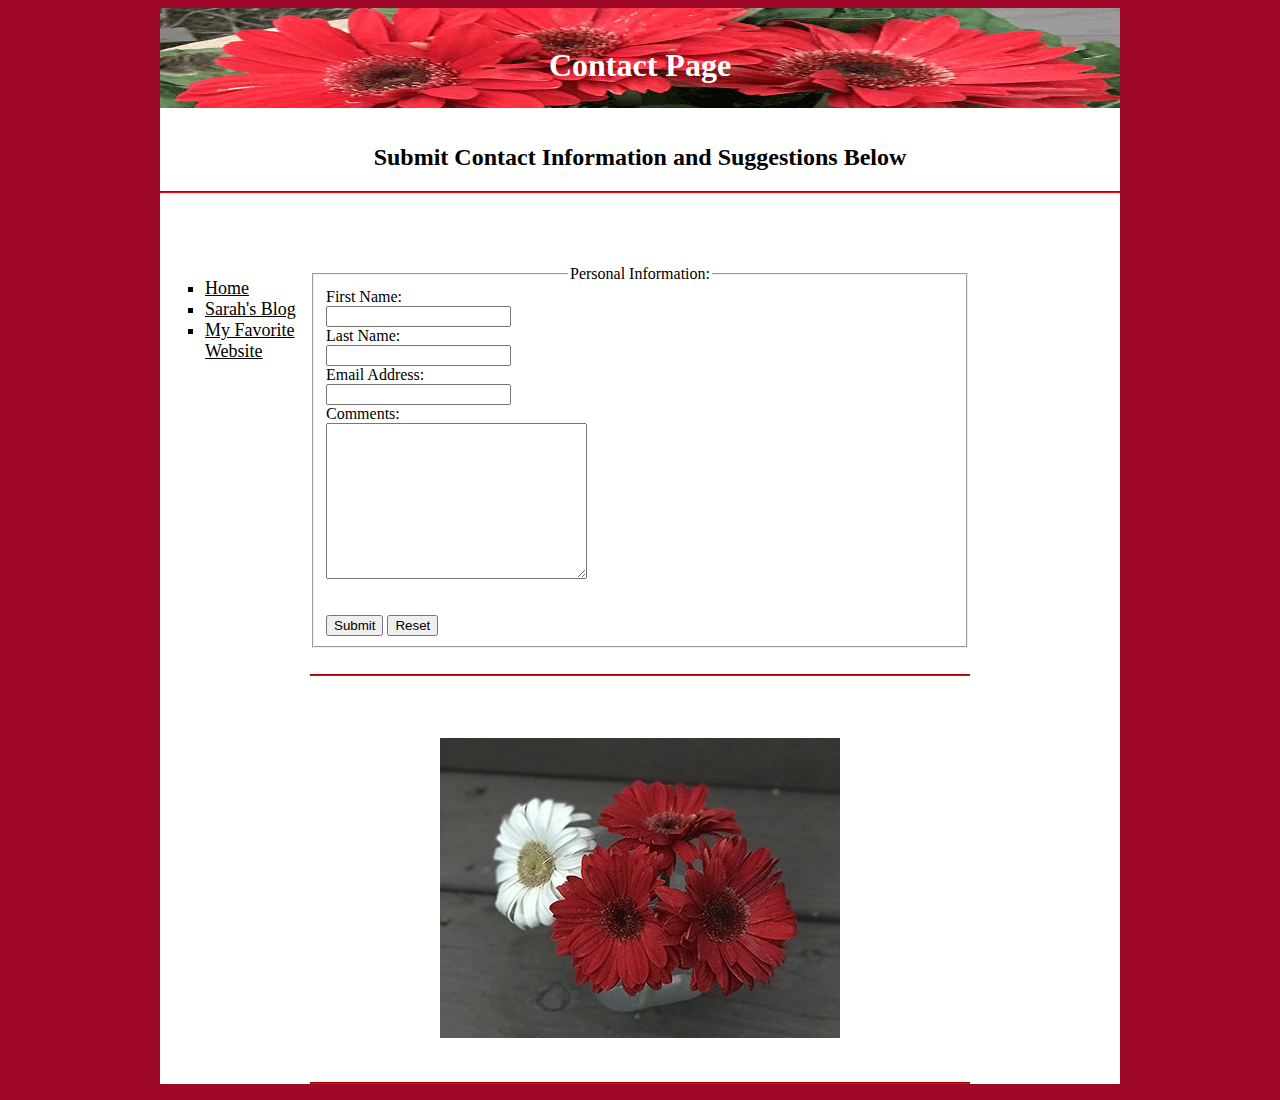
<file: Project1-Sarah Armstrong/Contact.html>
<!DOCTYPE HTML PUBLIC "-//W3C//DTD HTML 4.01 Transitional//EN" "http://www.w3.org/TR/html4/loose.dtd">
<html>

<!-- Head Content Starts Here -->

<head>
<meta name="description" content="My very first HTML web page.">
<meta name="keywords" content="HTML,CSS,beginner,beginner developer, web design, contact, information">
<meta name="author" content-"Sarah Armstrong">

<title>Contact Page: Sarah Armstrong</title>
</head>
<!-- Head Content Ends Here -->


<!-- Body Starts Here--> 


<body style="background-color:#9e0727;color:black">


<!-- Start Container Here -->
<div id="container" style="width:960px; margin:0 auto; position: relative; background-color: white;">

<!--Header (Title) Starts Here-->
<div id="header" style="background-image: url('images/banner.gif');
background-repeat:no-repeat; text-align: center;">
<br>
<h1 style="color:white;">Contact Page</h1>
<br>

<h2 style="color:black;"> Submit Contact Information and Suggestions Below </h2>
<hr style="border-color:red;"/>
</div>
<!-- Header Ends Here -->
<br>


<!-- Navigation Starts Here -->
<div id="nav" style="width:150px; float:left; margin:20px auto; position: absolute;
left: 5px; font-size: 18px;">
<br>
<ul style="list-style-type: square; color:black;">
<li><a href="default.html" style="color:black;">Home</a></li>
<li><a href="http://mybeautifulcrazylife87.wordpress.com/" target="_blank" style="color:black;">Sarah's Blog</a></li>
<li><a href="http://amazon.com/" target="_blank" style="color:black;">My Favorite Website</a></li>
</u>
</div>
<!-- Navigation Ends Here-->

<!--Content Starts Here -->
<br>
<br>
<div id="content" style="width:660px; margin:10px auto;">


<!-- Form Starts Here -->

<form>
<fieldset>
<legend style="text-align:center;">Personal Information:</legend>

First Name:<br>
<input type="text" name="firstname"><br>
Last Name:<br>
<input type="text" name:"lastname"><br>
Email Address:<br>
<input type="text" name:"emailaddress"><br>
Comments:<br>
<textarea name:"comments" rows="10" cols="30"></textarea><br><br><br>
<input type="submit" value="Submit">
<input type="reset">

</fieldset>
</form>
<br>
<hr style="border-color:red;"/>
<br>
<br>
<br>
<div style=" text-align: center;">
<img src="images/gerbers.png" alt="Decorative picture of gerber daisies">
</div>
<br>
<br>

<hr style="border-color:red;"/>

<!-- Footer Starts Here-->
<div>
<p></p>
</div>
<!-- Footer Ends Here-->


</div>
<!--Content Ends Here-->

</div>
<!-- End Container Here -->


</body>

</html>
</file>
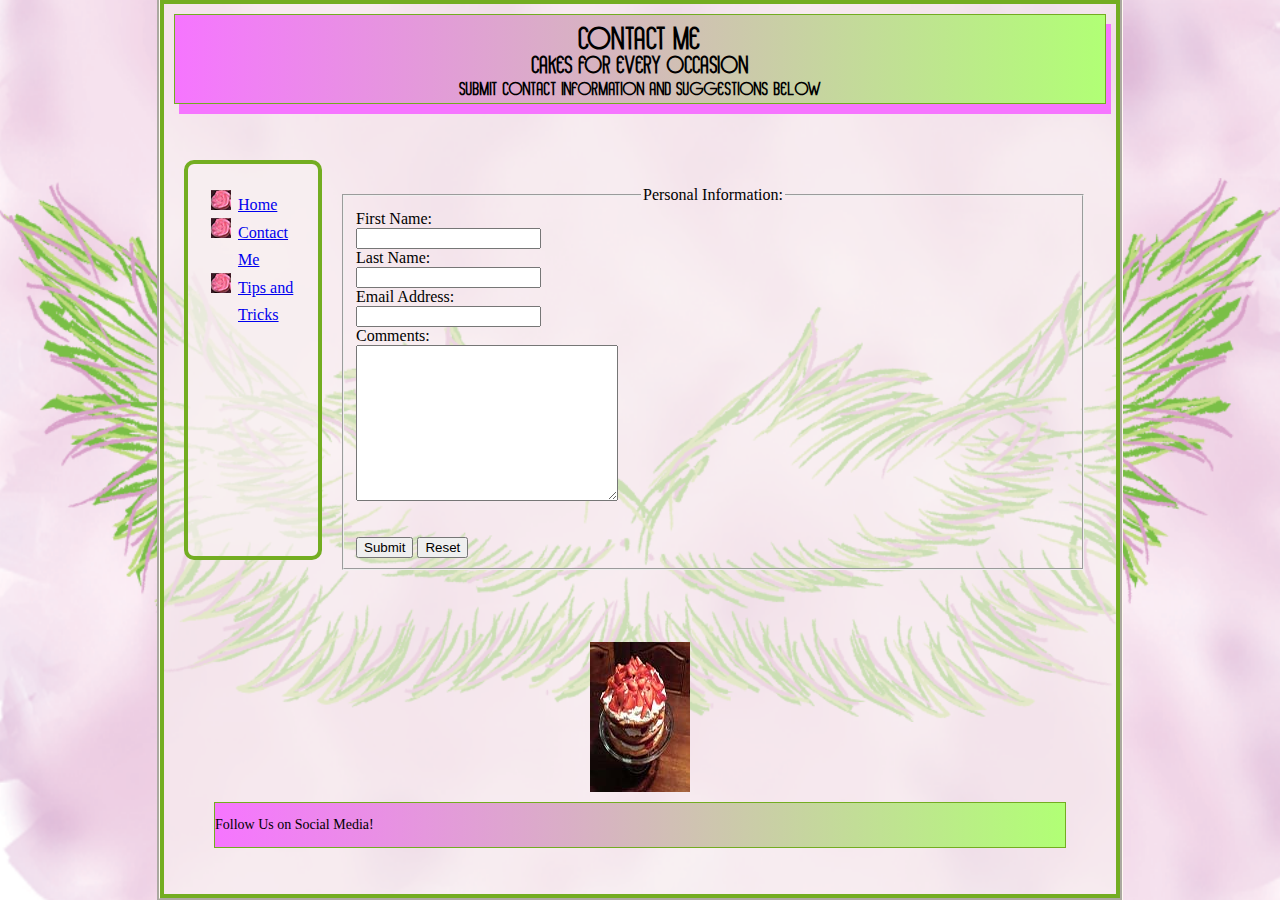
<file: wd-project2-SarahArmstrong/contact.html>
<!DOCTYPE HTML PUBLIC "-//W3C//DTD HTML 4.01 Transitional//EN" "http://www.w3.org/TR/html4/loose.dtd">
<html>
	
<head>
	
<meta http-equiv="Content-Type" content="text/html; charset=utf-8">
<meta name="description" cotent="Contact Sarah's One Stop Cake Shop">
<meta name="keywords" content="Birthday, Birthday Parties, Contact, MoreInformation">
<meta name="author" content="Sarah Armstrong">	
<title>Contact Me</title>
<link href="./css/4column-layout.css" rel="stylesheet" type="text/css">
</head>

<body id="backgroundImages">
	
	
	
<!-- Start of Container -->
	
	<div id="container">
		
		
			
<!-- Start of Title Box -->	
		<div class="header">
			<h1 class="h1"> Contact Me</h1>
			<h2 class="h2"> Cakes for Every Occasion</h2>
			<h3 class="h3"> Submit Contact Information and Suggestions Below </h3>
		</div>
	<!-- End of Title Box -->
		
		<br>
		<br>
		
		<!--Start Nav -->
		
		<div id="nav">
			<ul>
			<li><a href="default.html">Home</a></li>
			<li><a href="#">Contact Me</a></li>
			<li><a href="tips_and_tricks.html">Tips and Tricks</a></li>
			</ul>
		</div>
		<!-- End Nav -->
		
		
	<!--Start of Content -->
	
			<!--Content Starts Here -->
<br>
<br>
<div id="contact">


<!-- Form Starts Here -->

<form>
	
<fieldset>
	
<legend style="text-align:center;">Personal Information:</legend>

First Name:<br>
<input type="text" name="firstname"><br>
	
Last Name:<br>
<input type="text"  name:"lastname"><br>
	
Email Address:<br>
<input type="text" name:"emailaddress"><br>
	
Comments:<br>
<textarea name:"comments" rows="10" cols="30"></textarea> <br><br><br>
	
<input type="submit" value="Submit">
<input type="reset">

</fieldset>
	
</form>
	
<br>

<br>
<br>
<br>
	
<div style=" text-align: center;">
<img src="cakes/girlcake3.jpg" alt="Decorative picture of a three tierr strawberry cake">
	</div>
	
	
<!-- Start of Footer-->
	<div class= "footer">
	
<p> Follow Us on Social Media!</p>

	
		
		</div>
	<!-- End of Footer -->	
	
</div>
			
<!--End of Content -->
	
<br>
<br>

	
	
		
			
	</div>	
<!-- End of Container -->	
	
	
	
</body>
	
	
	
	
</html>
</file>
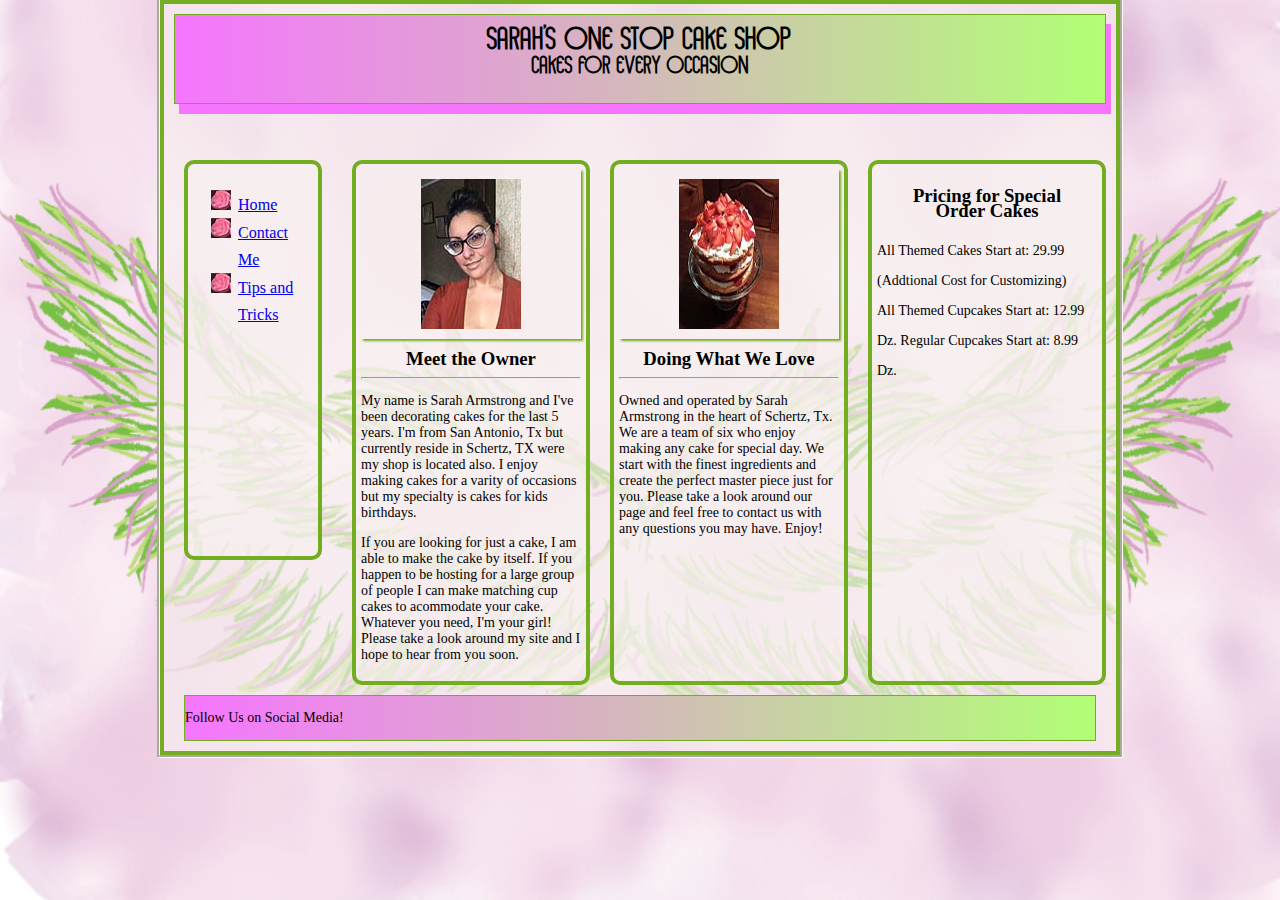
<file: wd-project2-SarahArmstrong/default.html>
<!DOCTYPE HTML PUBLIC "-//W3C//DTD HTML 4.01 Transitional//EN" "http://www.w3.org/TR/html4/loose.dtd">
<html>
	
<head>
	
<meta http-equiv="Content-Type" content="text/html; charset=utf-8">
<meta name="description" content="Sarah's One Stop Cake Shop is where you will find all your celebratory needs. ">
<meta name="Keywords" content="cake, birthday, wedding, anniversary, party, sweets">
<meta name="author" content="Sarah Armstrong">
<title>Sarah's One Stop Cake Shop</title>
<link href="./css/4column-layout.css" rel="stylesheet" type="text/css">
</head>

	
	
<body id="backgroundImages">
	
	
	
<!-- Start of Container -->
	
	<div id="container">
		
		
			
<!-- Start of Title Box -->	
		<div class="header">
			<h1 class="h1"> Sarah's One Stop Cake Shop</h1>
			<h2 class="h2"> Cakes for Every Occasion</h2>
			
		</div>
	<!-- End of Title Box -->
		
		<br>
		<br>
		
		<!--Start Nav -->
		
		<div id="nav">
			<ul>
			<li><a href="#">Home</a></li>
			<li><a href="contact.html">Contact Me</a></li>
			<li><a href="tips_and_tricks.html">Tips and Tricks</a></li>
			</ul>
		</div>
		<!-- End Nav -->
		
		
	<!--Start of Content -->
	
			<div id="price">
	<h3 style="text-align: center; white-space:nowrap; line-height: 15px;">Pricing for Special<br> Order Cakes</h3>
			
		<p style="line-height: 30px">All Themed Cakes Start at: 29.99
				(Addtional Cost for Customizing)<br> All Themed Cupcakes Start at: 12.99 Dz. Regular Cupcakes Start at: 8.99 Dz.
		 </p>
				
		</div>	
		
		
		<div id="aboutcomp">
			
				<div class="img">
			<img src="cakes/girlcake3.jpg" alt="Picture of strawberry cake">
					</div>
				
			<h3>Doing What We Love</h3>
				<hr>
			
		
	<p>Owned and operated by Sarah Armstrong in the heart of Schertz, Tx. We are a team of six who enjoy making any cake for
			special day. We start with the finest ingredients and create the perfect master piece just for you. Please take a look 
			around our page and feel
		    free to contact us with any questions you may have. Enjoy!</p>
			</div>	
		
	
			<div id="aboutme">
				
				<div class="img">
			<img src="images/img-7690.jpeg" alt="Picture of the owner Sarah Armstrong">
					</div>
				
			<h3>Meet the Owner</h3>
				<hr>
		
	<p>My name is Sarah Armstrong and I've been decorating cakes for the last 5 years. I'm from San Antonio, Tx but currently reside in Schertz, TX were my shop is located also. I enjoy making cakes for a varity of occasions but my specialty is cakes for kids birthdays.</p> 
			
	<p>If you are looking for just a cake, I am able to make the cake by itself. If you happen to be hosting for a large group of people I can make matching cup cakes to acommodate your cake. Whatever you need, I'm your girl!
	Please take a look around my site and I hope to hear from you soon.  </p>
				
					
		</div>
			
<!--End of Content -->
<br>
<br>

	
<!-- Start of Footer-->
	<div class= "footer" style="clear:both;">
	
<p> Follow Us on Social Media!</p>

	
		
		</div>
	<!-- End of Footer -->	
		
			
	</div>	
<!-- End of Container -->	
	
	
	
</body>
	
	
	
	
</html>
</file>
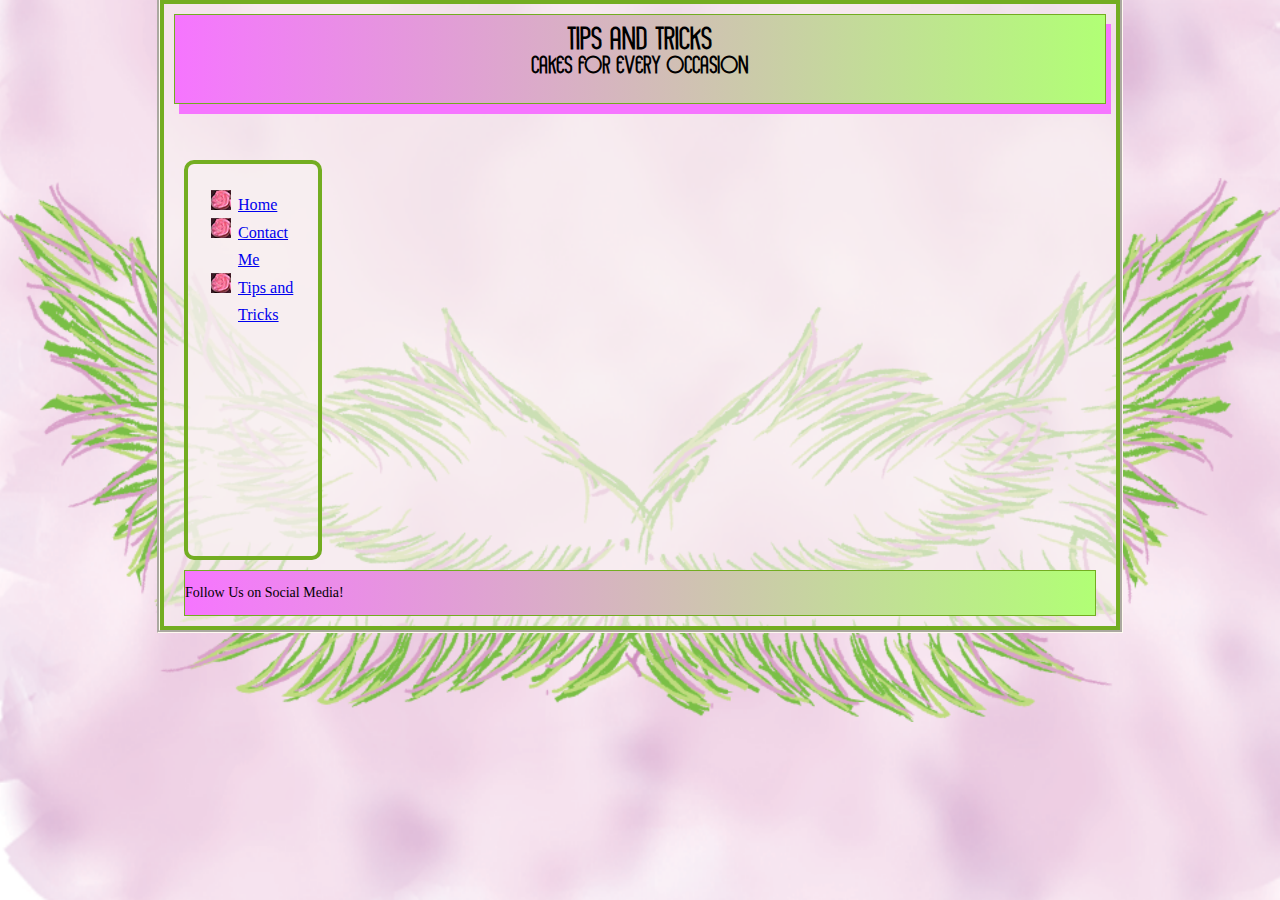
<file: wd-project2-SarahArmstrong/tips_and_tricks.html>
<!DOCTYPE HTML PUBLIC "-//W3C//DTD HTML 4.01 Transitional//EN" "http://www.w3.org/TR/html4/loose.dtd">
<html>
	
	
<head>
	
<meta http-equiv="Content-Type" content="text/html; charset=utf-8">
<meta name="description" content="Sarah's One Stop Cake Shop tips and tricks page. Here to help you will all your baking adventures. ">
<meta name="Keywords" content="cake, birthday,sweets, cake decorating, tips, tricks, videos, turtorials">
<meta name="author" content="Sarah Armstrong">	
	
	
<title>Tips and Trick</title>
<link href="./css/4column-layout.css" rel="stylesheet" type="text/css">
</head>
	
<body id="backgroundImages">
	
	
	
<!-- Start of Container -->
	
	<div id="container">
		
		
			
<!-- Start of Title Box -->	
		<div class="header">
			<h1 class="h1"> Tips and Tricks</h1>
			<h2 class="h2"> Cakes for Every Occasion</h2>
			
		</div>
	<!-- End of Title Box -->
		
		<br>
		<br>
		
		<!--Start Nav -->
		
		<div id="nav">
			<ul>
			<li><a href="default.html">Home</a></li>
			<li><a href="contact.html">Contact Me</a></li>
			<li><a href="#">Tips and Tricks</a></li>
			</ul>
		</div>
		<!-- End Nav -->
		
		
	<!--Start of Content -->
	<div>
			
					
		</div>
			
<!--End of Content -->
<br>
<br>

	
<!-- Start of Footer-->
	<div class= "footer" style="clear:both;">
	
<p> Follow Us on Social Media!</p>

	
		
		</div>
	<!-- End of Footer -->	
		
			
	</div>	
<!-- End of Container -->	
	
	
	
</body>
	
	
	
	
</html>
</file>
<file: wd-project2-SarahArmstrong/css/4column-layout.css>
@charset "utf-8";
/* CSS Document */


/* font */
@font-face {
	font-family: titlefont;
	src: url("../fonts/Hollen_amare _sans/Hollen amare sans - DEMO.otf")
}

*{box-sizing: border-box;
}

.img{text-align: center;
	box-shadow: 2px 2px 2px #73AD21;
	padding: 10px;
}
				
				
	



h3{ 
	text-align: center; line-height: 1px; color: black;
}

p{
	font-size: .875em; 
}

ul{
	list-style-image: url("../images/bulletpoint.png"); line-height: 27px; font-size: 0.875em;
}



#backgroundImages{
	
	/* The imaged used */
	background-image: url("../images/wings.png"), url("../images/smudge.png");
	
	

	/* Center and scale the image */
	background-position: center; 
	background-repeat: no-repeat; 
	background-attachment: fixed;
	background-size: contain, 100% 100%; margin: 0;
	
}

/* Container content */
#container{
			width: 960px; 
			margin: 0 auto; 
		    border: 4px solid #73AD21;
		    outline-style: groove; outline-color: floralwhite;
	        background-color: rgba(247,240,240,0.65);
	
	        
	 }


		  

	   
       
	

/* Header style*/
.header{
  background-image:linear-gradient(to right, #F675FF, #B1FF75);	
  height: 90px;
  margin: 10px 10px;
  border: 1px solid #73AD21;
  font-family: titlefont;
  box-shadow: 5px 10px #F675FF;
  	
 }

.h1{text-align: center; color: black; line-height: 5px;} 
.h2{text-align: center; line-height: 5px; color: black;}

/* Nav */
#nav{
	width: 138px;
	height: 400px;
	margin: 10px 20px;
	padding: 10px 10px;
	float: left;
	position: relative;
	border: 4px solid #73AD21;
	border-radius: 10px;
	background-color: rgba(247,240,240,0.65);
	font-size: 1.15em; 
	
}



/* Content */

#aboutme{
	width: 25%;
	height: 525px;
	margin: 10px 10px;
	padding: 5px;
	position:relative;
	border: 4px solid #73AD21;
	border-radius: 10px;
	background-color: rgba(247,240,240,0.65);
	float: right;
}

#aboutcomp{
	width: 25%;
	height: 525px;
	margin: 10px 10px;
    padding: 5px;
	position:relative;
	border:4px solid #73AD21;
	border-radius: 10px;
	background-color: rgba(247,240,240,0.65);
	float: right;
}
	
#price{
	width: 25%;
	height: 525px;
	margin: 10px 10px;
	padding: 5px;
	position:relative;
	border:4px solid #73AD21;
	border-radius: 10px;
	background-color: rgba(247,240,240,0.65);
	float: right;
}
	




/*Footer style*/
.footer{
  background-image: linear-gradient(to right, #F675FF, #B1FF75);
  margin: 10px 20px;	
  border: 1px solid #73AD21;
}

 
	#contact{
		margin: 0px 30px;
}
</file>
